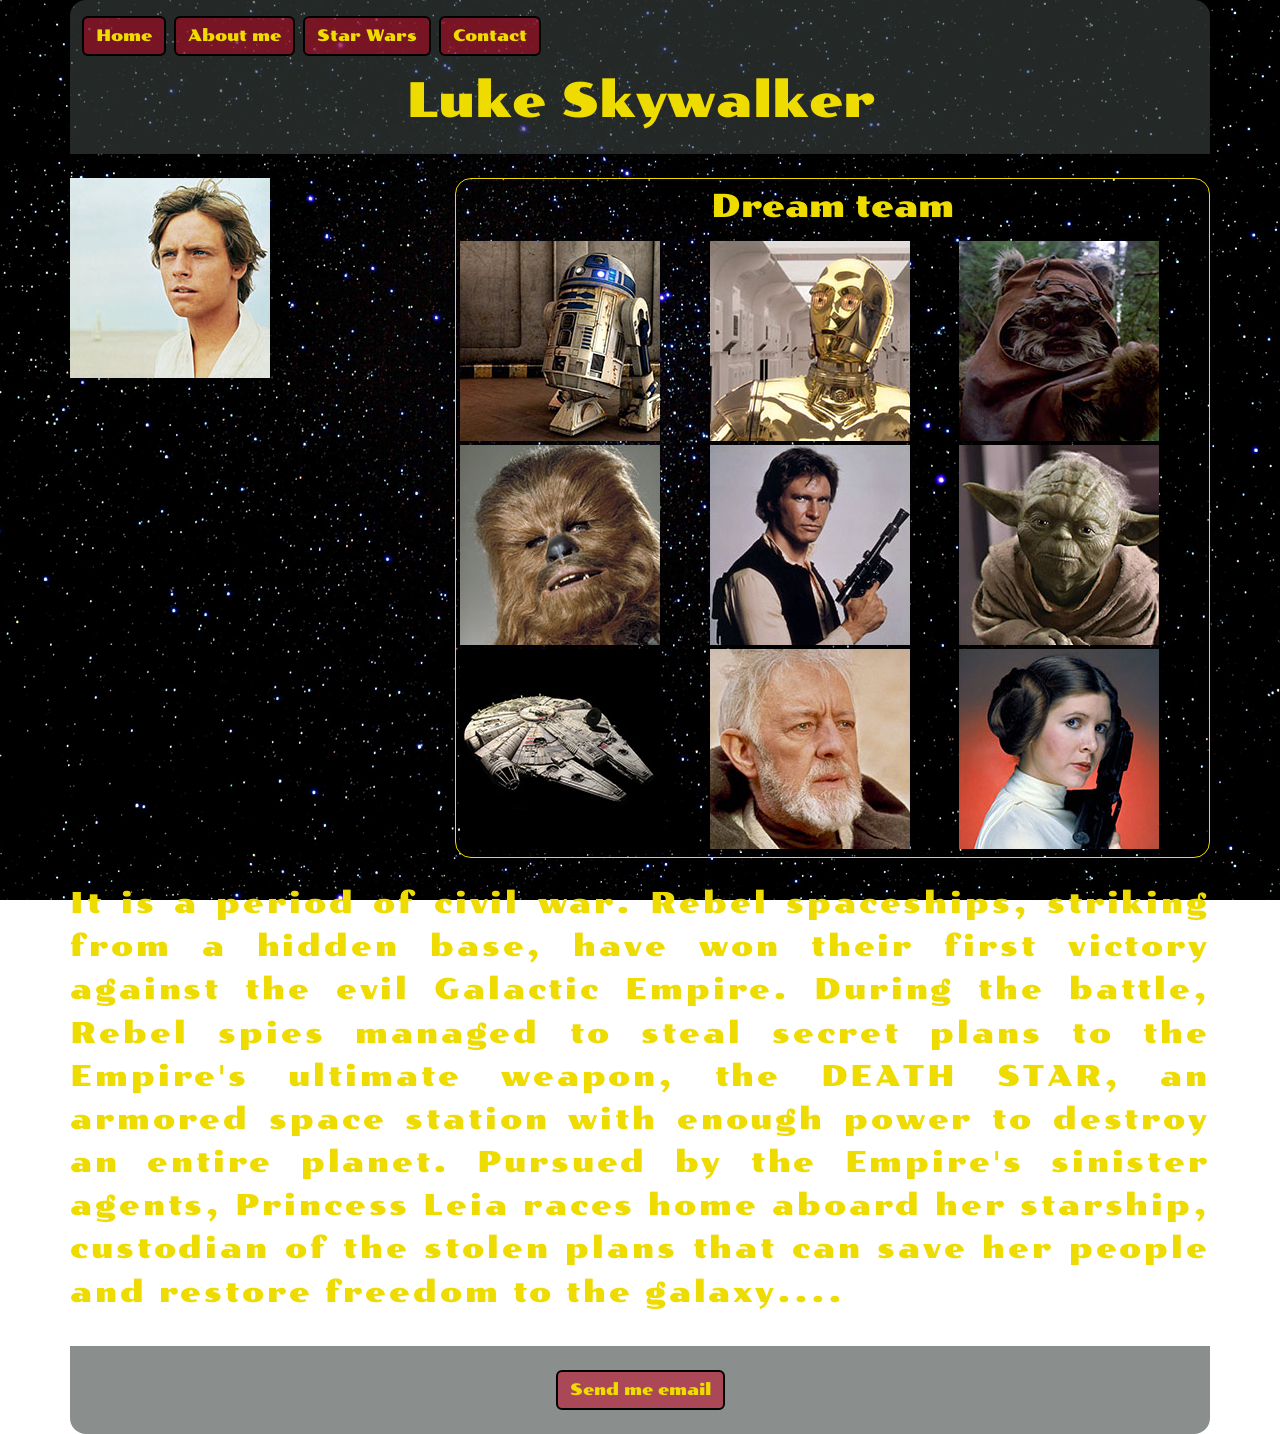
<file: HW13/scr/index.html>
<!DOCTYPE html>
<html lang="en">
<head>
	<meta charset="UTF-8">
	<meta name="viewport" content="width=device-width, initial-scale=1.0">
	<title>StarWars</title>

	<link rel="shortcut icon" href="../Images/star-wars-icon-png-8.jpg" type="image/x-icon">
	<link href="https://cdn.jsdelivr.net/npm/bootstrap@5.3.8/dist/css/bootstrap.min.css" rel="stylesheet">
	<link href="../css/styles.css" rel="stylesheet">
</head>
<body>

<div class="container px-0">

	<header>
		<nav class="navbar navbar-expand-md" data-bs-theme="dark">
			<div class="container-fluid">
				<button class="navbar-toggler" type="button" data-bs-toggle="collapse" data-bs-target="#mainMenu">
					<span class="navbar-toggler-icon"></span>
				</button>
				<div class="collapse navbar-collapse" id="mainMenu">
					<ul class="navbar-nav gap-2 py-2">
						<li class="nav-item"><a href="#" class="btn btn-sw">Home</a></li>
						<li class="nav-item"><a href="#" class="btn btn-sw">About me</a></li>
						<li class="nav-item"><a href="#" class="btn btn-sw">Star Wars</a></li>
						<li class="nav-item"><a href="#" class="btn btn-sw">Contact</a></li>
					</ul>
				</div>
			</div>
		</nav>

		<h1 class="text-center pb-4">Luke Skywalker</h1>
	</header>

	<main class="py-3">
		<div class="row g-3">
			<div class="col-12 col-md-4">
				<img src="../Images/main.jpg" alt="Luke Skywalker" class="img-fluid shadow">
			</div>

			<div class="col-12 col-md-8">
				<div class="team h-100 pb-2">
					<h2 class="text-center py-2">Dream team</h2>
					<div class="row row-cols-3 g-1 px-1">
						<div class="col"><img src="../Images/friend1.jpg" alt="Friend" class="img-fluid"></div>
						<div class="col"><img src="../Images/friend2.jpg" alt="Friend" class="img-fluid"></div>
						<div class="col"><img src="../Images/friend3.jpg" alt="Friend" class="img-fluid"></div>
						<div class="col"><img src="../Images/friend4.jpg" alt="Friend" class="img-fluid"></div>
						<div class="col"><img src="../Images/friend5.jpg" alt="Friend" class="img-fluid"></div>
						<div class="col"><img src="../Images/friend6.jpg" alt="Friend" class="img-fluid"></div>
						<div class="col"><img src="../Images/friend7.jpg" alt="Friend" class="img-fluid"></div>
						<div class="col"><img src="../Images/friend8.jpg" alt="Friend" class="img-fluid"></div>
						<div class="col"><img src="../Images/friend9.jpg" alt="Friend" class="img-fluid"></div>
					</div>
				</div>
			</div>
		</div>

		<p class="far-galaxy mt-4">It is a period of civil war.
			Rebel spaceships, striking
			from a hidden base, have won
			their first victory against
			the evil Galactic Empire.

			During the battle, Rebel
			spies managed to steal secret
			plans to the Empire's
			ultimate weapon, the DEATH
			STAR, an armored space
			station with enough power
			to destroy an entire planet.

			Pursued by the Empire's
			sinister agents, Princess
			Leia races home aboard her
			starship, custodian of the
			stolen plans that can save her
			people and restore
			freedom to the galaxy....
		</p>
	</main>

	<footer class="text-center py-4">
		<a href="mailto:bog13th@gmail.com" class="btn btn-sw">Send me email</a>
	</footer>

</div>

<script src="https://cdn.jsdelivr.net/npm/bootstrap@5.3.8/dist/js/bootstrap.bundle.min.js"></script>
</body>
</html>
</file>
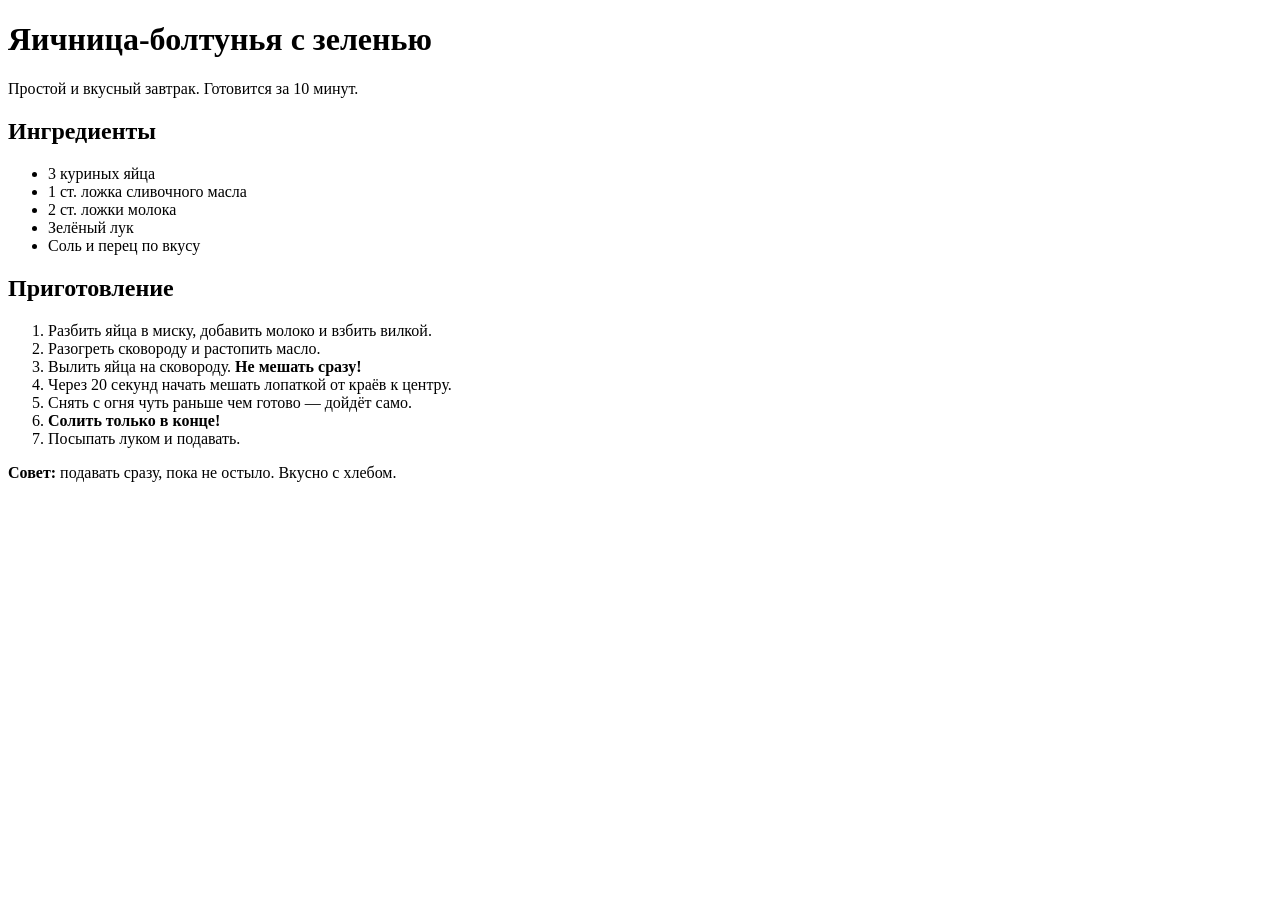
<file: HW3/recipte.html>
<!DOCTYPE html>
<html>
<head>
    <title>Рецепт яичницы</title>
</head>
<body>

<h1>Яичница-болтунья с зеленью</h1>

<p>Простой и вкусный завтрак. Готовится за 10 минут.</p>

<h2>Ингредиенты</h2>
<ul>
    <li>3 куриных яйца</li>
    <li>1 ст. ложка сливочного масла</li>
    <li>2 ст. ложки молока</li>
    <li>Зелёный лук</li>
    <li>Соль и перец по вкусу</li>
</ul>

<h2>Приготовление</h2>
<ol>
    <li>Разбить яйца в миску, добавить молоко и взбить вилкой.</li>
    <li>Разогреть сковороду и растопить масло.</li>
    <li>Вылить яйца на сковороду. <b>Не мешать сразу!</b></li>
    <li>Через 20 секунд начать мешать лопаткой от краёв к центру.</li>
    <li>Снять с огня чуть раньше чем готово — дойдёт само.</li>
    <li><b>Солить только в конце!</b></li>
    <li>Посыпать луком и подавать.</li>
</ol>

<p><b>Совет:</b> подавать сразу, пока не остыло. Вкусно с хлебом.</p>

</body>
</html>
</file>
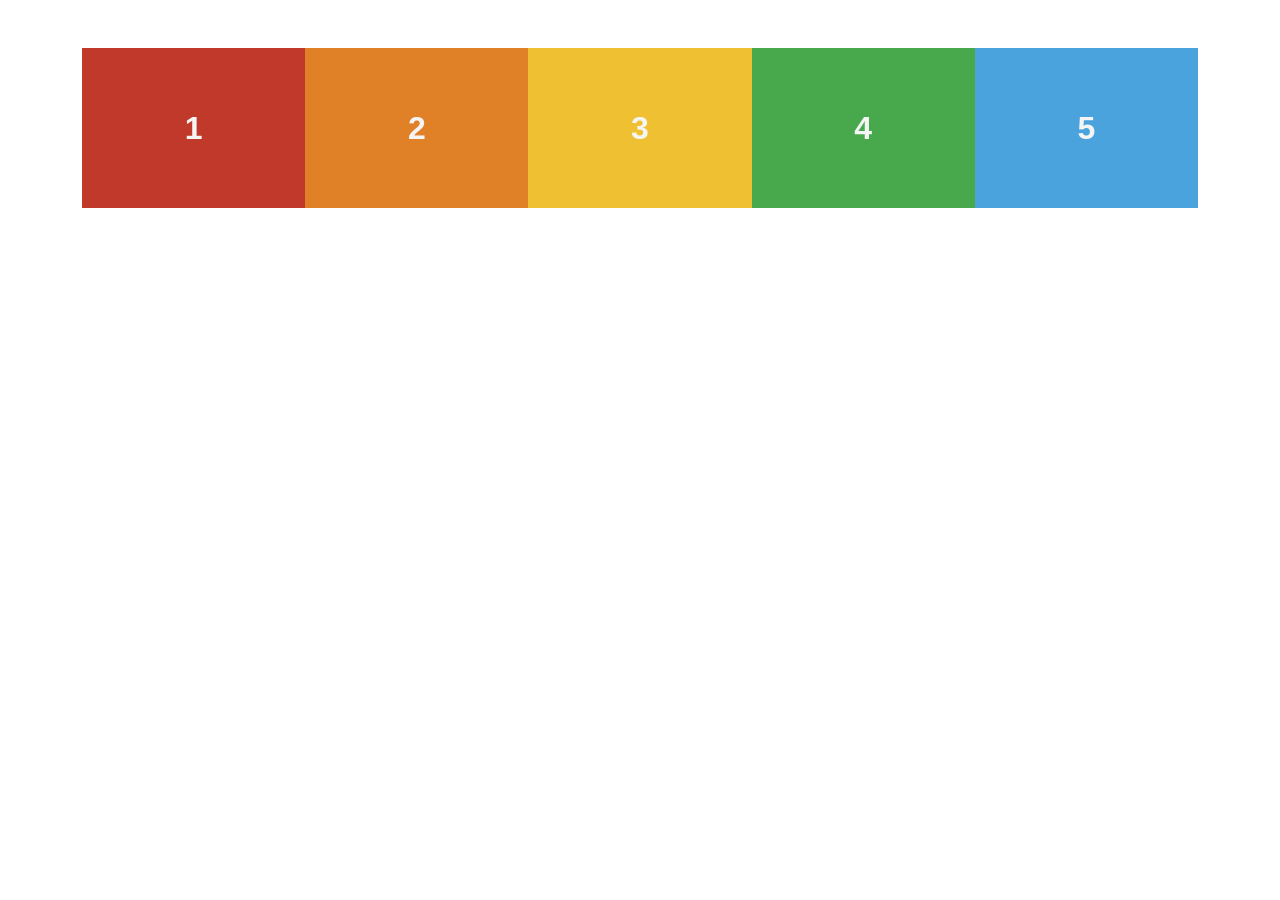
<file: HW12/src/boxes.html>
<!doctype html>
<html lang = "en">
<head>
<meta charset = "UTF-8">
	<meta name = "viewport" content = "width=device-width, initial-scale=1.0">
	<meta http-equiv = "X-UA-Compatible" content = "ie=edge">
	<title>Boxes</title>
	<link href="https://cdn.jsdelivr.net/npm/bootstrap@5.3.8/dist/css/bootstrap.min.css" rel="stylesheet">

	<link rel = "stylesheet" href = "../css/boxes.css">
</head>
<body>

<section class="container my-5">
	<div class="row g-0">
		<div class="col-12 col-sm-6 col-md-4 col-xl">
			<div class="box box-1">1</div>
		</div>
		<div class="col-12 col-sm-6 col-md-4 col-xl">
			<div class="box box-2">2</div>
		</div>
		<div class="col-12 col-sm-6 col-md-4 col-xl">
			<div class="box box-3">3</div>
		</div>
		<div class="col-12 col-sm-6 col-xl">
			<div class="box box-4">4</div>
		</div>
		<div class="col-12 col-md-6 col-xl">
			<div class="box box-5">5</div>
		</div>
	</div>
</section>

</body>
</html>
</file>
<file: HW13/css/styles.css>
@import url('https://fonts.googleapis.com/css2?family=Poller+One&display=swap');

body {
	font-family: "Poller One", sans-serif;
	background-image: url("../Images/sky.jpg");
	background-attachment: fixed;
	color: #eedb00;
}

header,
footer {
	background-color: rgba(60, 69, 67, 0.6);
}

header {
	border-radius: 16px 16px 0 0;
}

footer {
	border-radius: 0 0 16px 16px;
}

h1 {
	font-size: 3em;
}

.btn-sw {
	color: #eedb00;
	border: 2px solid black;
	background-color: rgba(204, 3, 35, 0.5);
}

.btn-sw:hover {
	color: whitesmoke;
	background-color: rgba(204, 3, 35, 0.8);
}

.team {
	border: 1px solid #eedb00;
	border-radius: 16px;
}

.far-galaxy {
	font-size: 1.8em;
	letter-spacing: 0.1em;
	line-height: 1.5;
	text-align: justify;
}
</file>
<file: HW12/css/boxes.css>
@import url('https://fonts.googleapis.com/css2?family=Roboto:ital,wght@0,100..900;1,100..900&display=swap');

body {
	font-family: 'Roboto Condensed', sans-serif;
	font-weight: 400;
	}

.box {
	height: 5em;
	color: whitesmoke;
	font-size: 2em;
	font-weight: 700;
	display: flex;
	align-items: center;
	justify-content: center;
	}

.box-1 {
	background-color: #c0392b;
	}

.box-2 {
	background-color: #e08128;
	}

.box-3 {
	background-color: #f0c033;
	}

.box-4 {
	background-color: #47a94c;
	}

.box-5 {
	background-color: #4ba3dd;
	}
</file>
